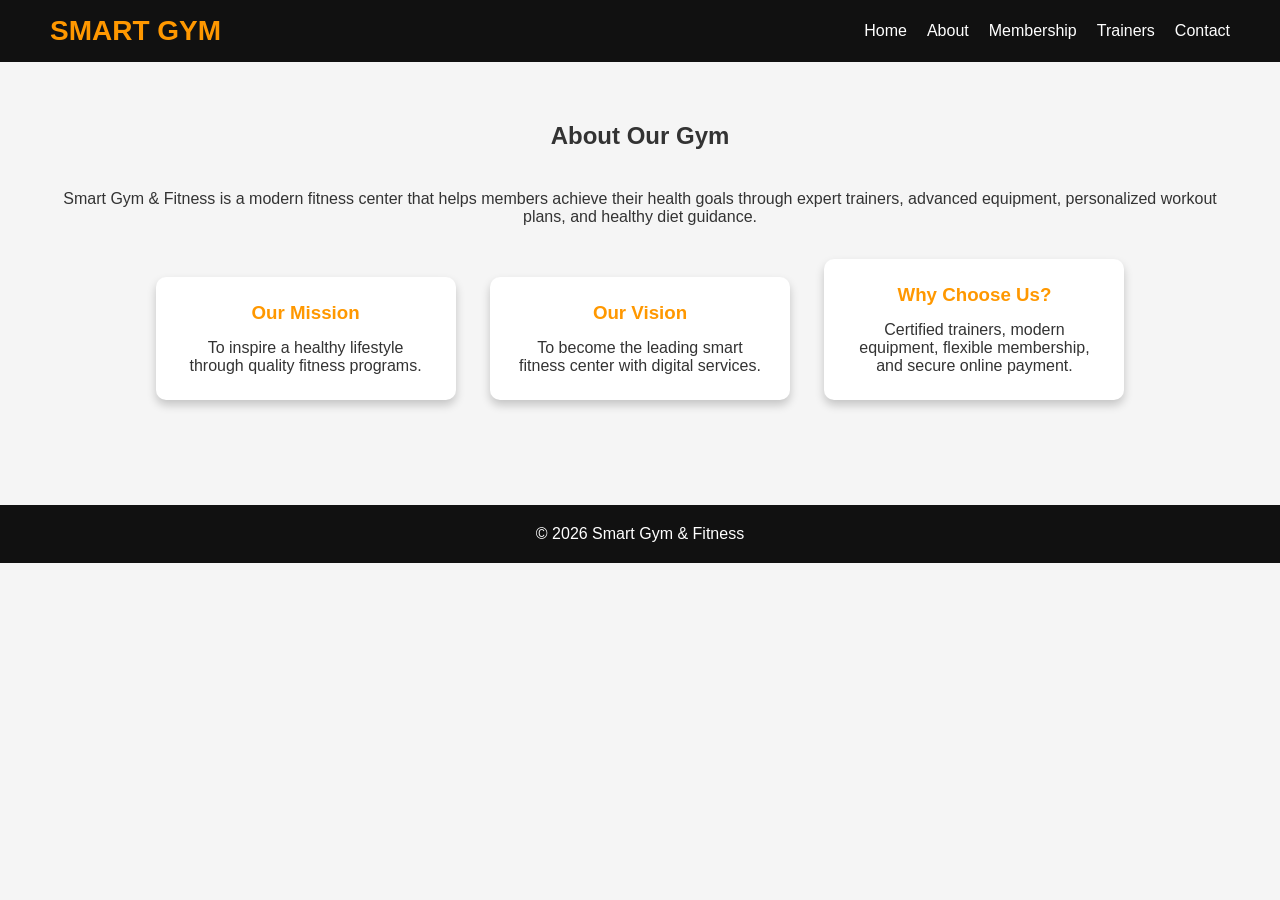
<file: about.html>
<!DOCTYPE html>
<html lang="en">
<head>
    <meta charset="UTF-8">
    <meta name="viewport" content="width=device-width, initial-scale=1.0">
    <title>About - Smart Gym</title>
    <link rel="stylesheet" href="style.css">
</head>
<body>

<header>
    <div class="logo">SMART GYM</div>

    <nav>
        <ul>
            <li><a href="index.html">Home</a></li>
            <li><a href="about.html">About</a></li>
            <li><a href="membership.html">Membership</a></li>
            <li><a href="trainers.html">Trainers</a></li>
            <li><a href="contact.html">Contact</a></li>
        </ul>
    </nav>
</header>

<section class="services">
    <h2>About Our Gym</h2>

    <p>
        Smart Gym & Fitness is a modern fitness center that helps members
        achieve their health goals through expert trainers, advanced equipment,
        personalized workout plans, and healthy diet guidance.
    </p>

    <br>

    <div class="box">
        <h3>Our Mission</h3>
        <p>To inspire a healthy lifestyle through quality fitness programs.</p>
    </div>

    <div class="box">
        <h3>Our Vision</h3>
        <p>To become the leading smart fitness center with digital services.</p>
    </div>

    <div class="box">
        <h3>Why Choose Us?</h3>
        <p>Certified trainers, modern equipment, flexible membership, and secure online payment.</p>
    </div>
</section>

<footer>
    <p>© 2026 Smart Gym & Fitness</p>
</footer>

</body>
</html>
</file>
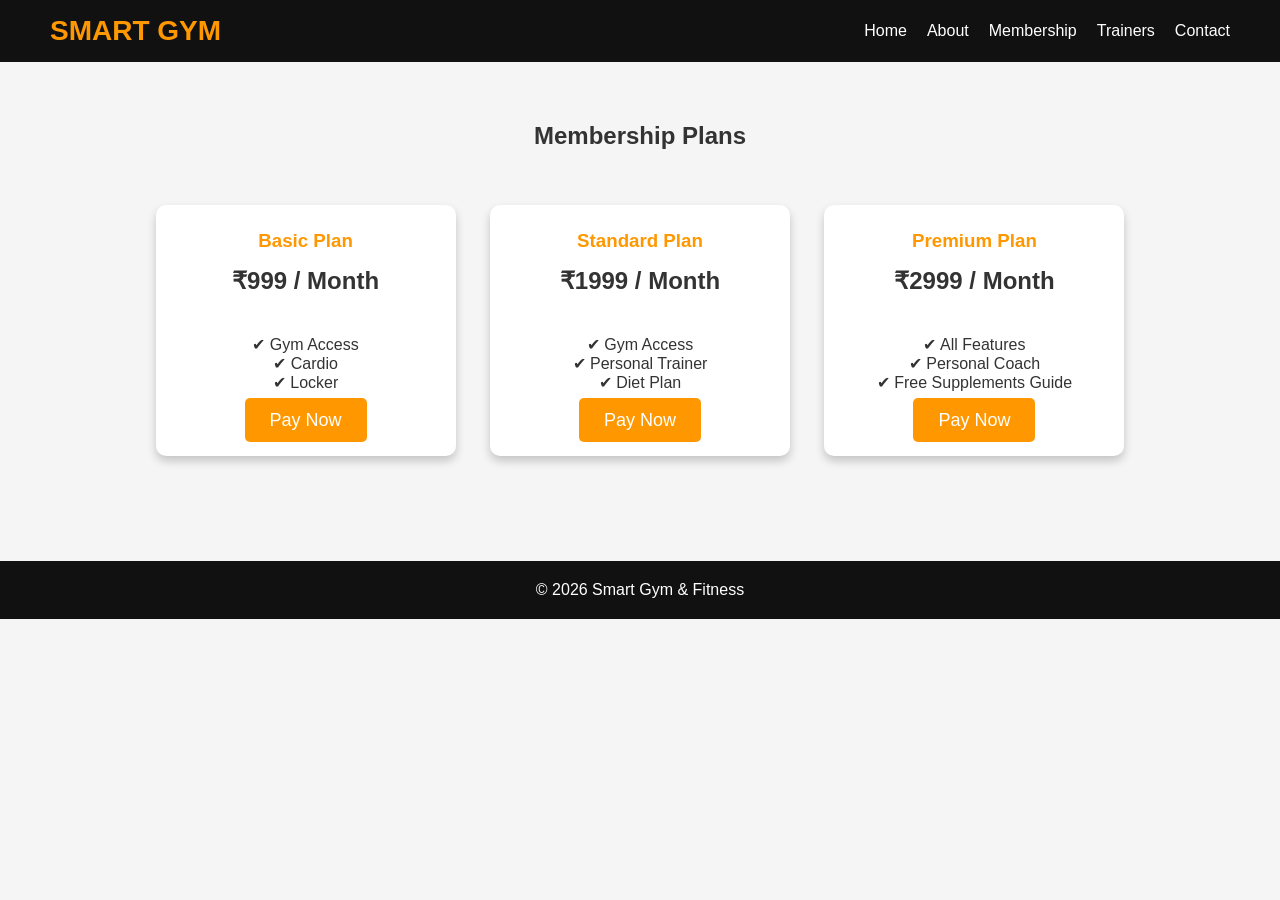
<file: member.html>
<!DOCTYPE html>
<html lang="en">
<head>
<meta charset="UTF-8">
<meta name="viewport" content="width=device-width, initial-scale=1.0">
<title>Membership - Smart Gym</title>
<link rel="stylesheet" href="style.css">
</head>

<body>

<header>
<div class="logo">SMART GYM</div>

<nav>
<ul>
<li><a href="index.html">Home</a></li>
<li><a href="about.html">About</a></li>
<li><a href="membership.html">Membership</a></li>
<li><a href="trainers.html">Trainers</a></li>
<li><a href="contact.html">Contact</a></li>
</ul>
</nav>

</header>

<section class="services">

<h2>Membership Plans</h2>

<div class="box">
<h3>Basic Plan</h3>
<h2>₹999 / Month</h2>
<p>✔ Gym Access</p>
<p>✔ Cardio</p>
<p>✔ Locker</p>
<br>
<a href="payment.html" class="btn">Pay Now</a>
</div>

<div class="box">
<h3>Standard Plan</h3>
<h2>₹1999 / Month</h2>
<p>✔ Gym Access</p>
<p>✔ Personal Trainer</p>
<p>✔ Diet Plan</p>
<br>
<a href="payment.html" class="btn">Pay Now</a>
</div>

<div class="box">
<h3>Premium Plan</h3>
<h2>₹2999 / Month</h2>
<p>✔ All Features</p>
<p>✔ Personal Coach</p>
<p>✔ Free Supplements Guide</p>
<br>
<a href="payment.html" class="btn">Pay Now</a>
</div>

</section>

<footer>
<p>© 2026 Smart Gym & Fitness</p>
</footer>

</body>
</html>
</file>
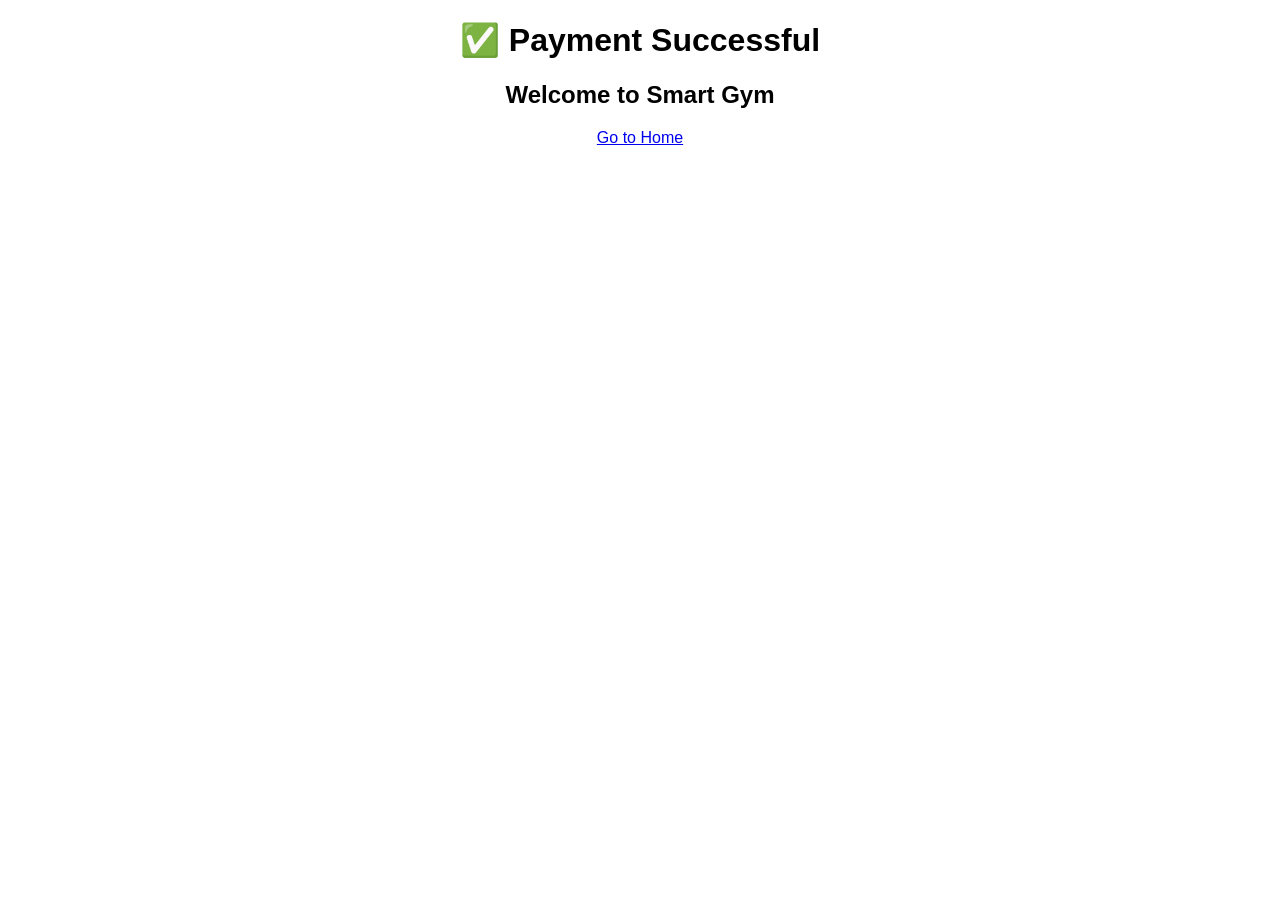
<file: success.html>
<!DOCTYPE html>
<html>
<head>
<title>Payment Success</title>
</head>
<body style="text-align:center;font-family:Arial">

<h1>✅ Payment Successful</h1>

<h2>Welcome to Smart Gym</h2>

<a href="index.html">Go to Home</a>

</body>
</html>
</file>
<file: style.css>
*{
    margin:0;
    padding:0;
    box-sizing:border-box;
    font-family:Arial, sans-serif;
}

body{
    background:#f5f5f5;
    color:#333;
}

header{
    background:#111;
    color:#fff;
    display:flex;
    justify-content:space-between;
    align-items:center;
    padding:15px 50px;
}

.logo{
    font-size:28px;
    font-weight:bold;
    color:#ff9800;
}

nav ul{
    display:flex;
    list-style:none;
}

nav ul li{
    margin-left:20px;
}

nav ul li a{
    text-decoration:none;
    color:#fff;
    font-size:16px;
    transition:0.3s;
}

nav ul li a:hover{
    color:#ff9800;
}

.hero{
    height:90vh;
    background:linear-gradient(rgba(0,0,0,0.6),
    rgba(0,0,0,0.6)),
    url('../images/gym.jpg') center/cover;
    display:flex;
    flex-direction:column;
    justify-content:center;
    align-items:center;
    color:white;
    text-align:center;
}

.hero h1{
    font-size:50px;
}

.hero p{
    font-size:22px;
    margin:20px;
}

.btn{
    background:#ff9800;
    color:white;
    text-decoration:none;
    padding:12px 25px;
    border-radius:5px;
    font-size:18px;
}

.btn:hover{
    background:#e68900;
}

.services{
    padding:60px;
    text-align:center;
}

.services h2{
    margin-bottom:40px;
}

.box{
    width:300px;
    display:inline-block;
    margin:15px;
    background:white;
    padding:25px;
    border-radius:10px;
    box-shadow:0 5px 10px rgba(0,0,0,.2);
}

.box h3{
    color:#ff9800;
    margin-bottom:15px;
}

footer{
    background:#111;
    color:white;
    text-align:center;
    padding:20px;
    margin-top:30px;
}
</file>
